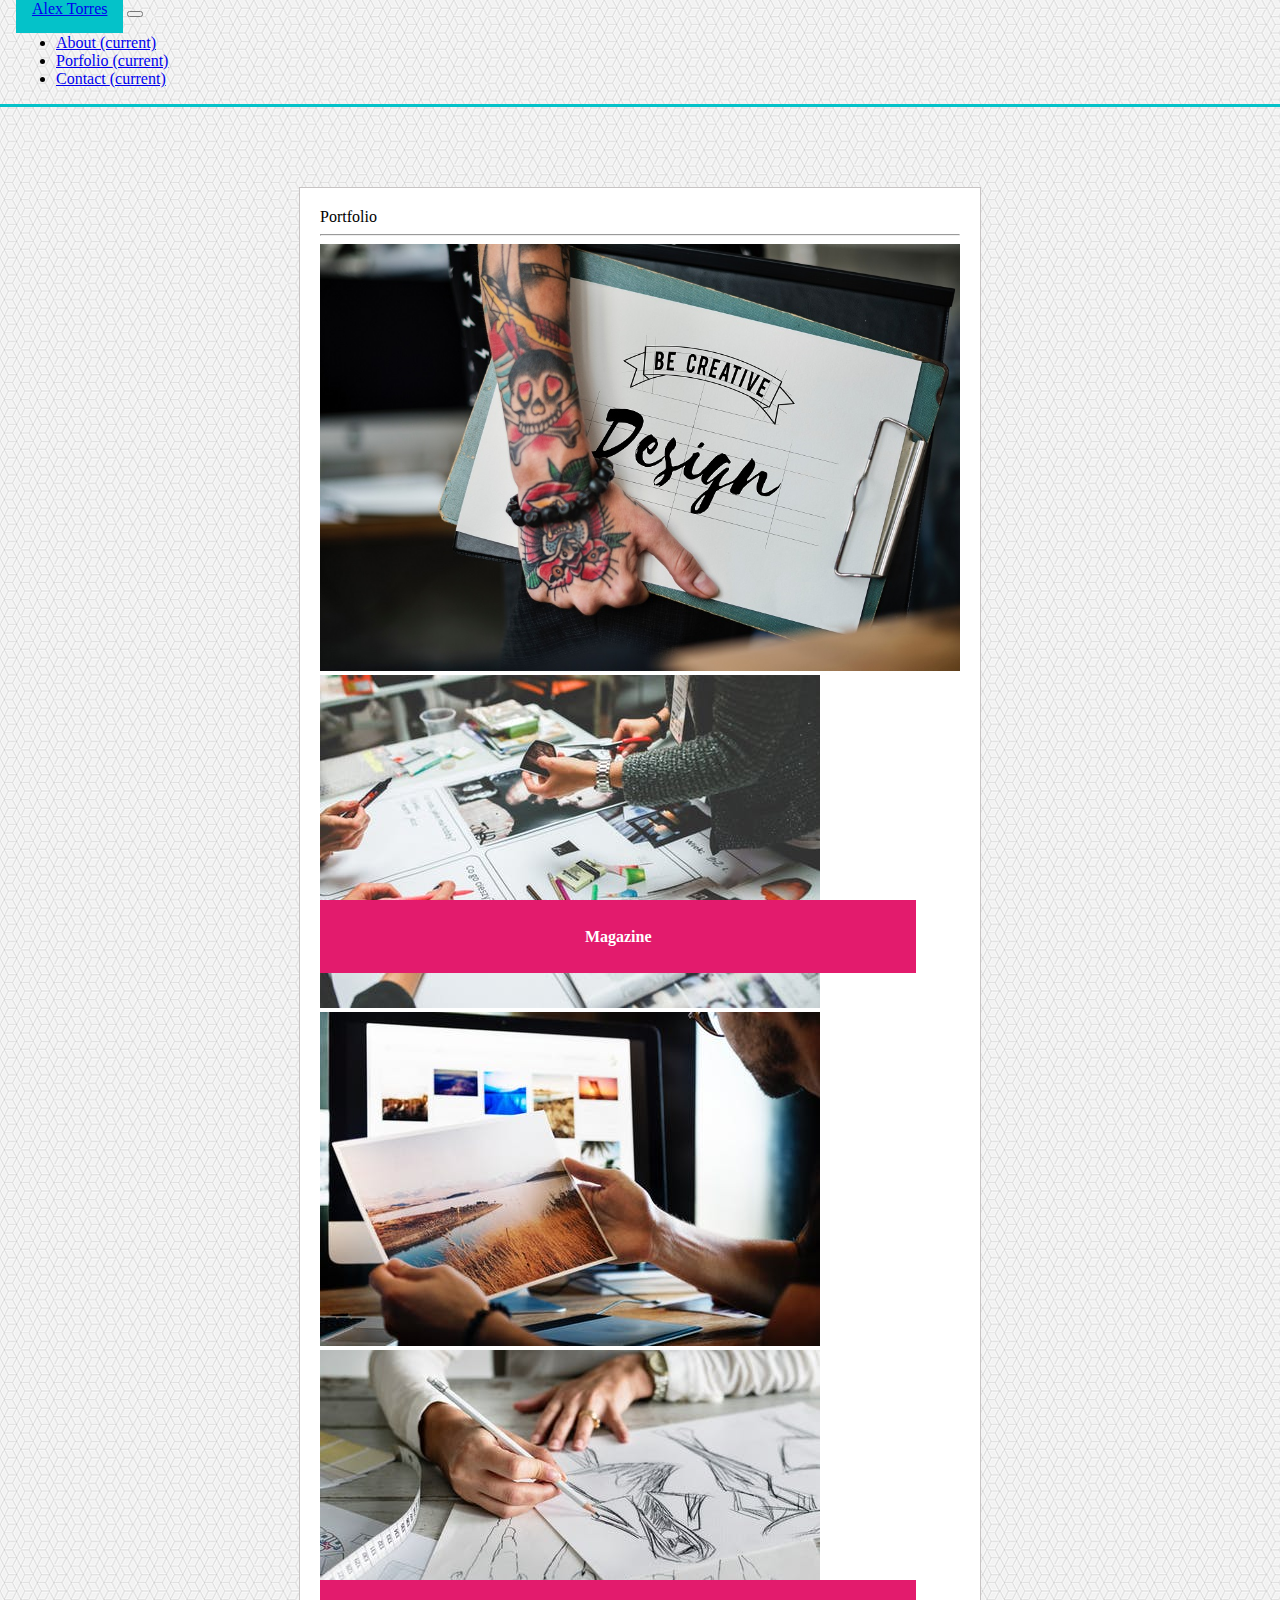
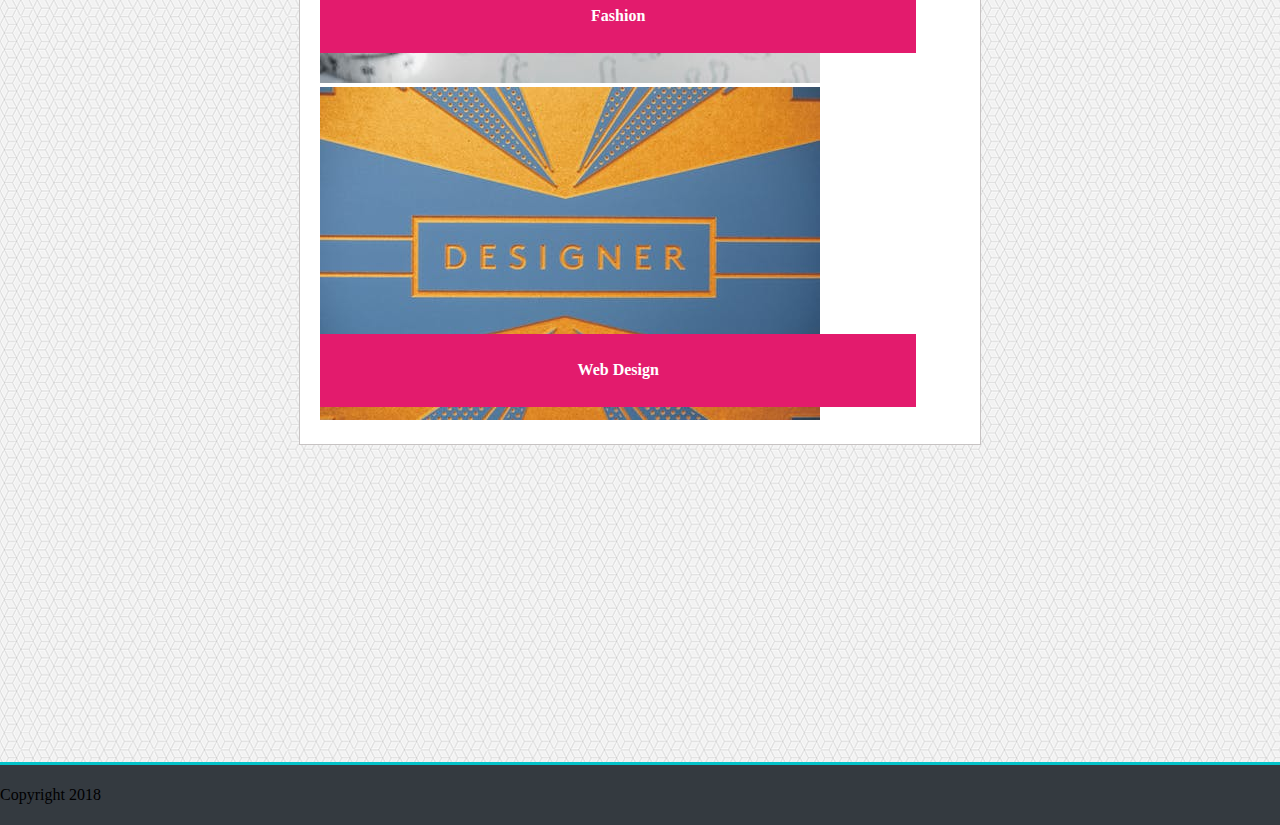
<file: portfolio.html>
<!DOCTYPE html>
<html lang="en">
<head>
    <meta charset="UTF-8">
    <meta name="viewport" content="width=device-width, initial-scale=1.0">
    <meta http-equiv="X-UA-Compatible" content="ie=edge">
    <title>Document</title>
    <link rel="stylesheet" href="https://stackpath.bootstrapcdn.com/bootstrap/4.1.3/css/bootstrap.min.css" integrity="sha384-MCw98/SFnGE8fJT3GXwEOngsV7Zt27NXFoaoApmYm81iuXoPkFOJwJ8ERdknLPMO" crossorigin="anonymous">
    <link rel="stylesheet" href="./assets/style.css">
    <link rel="short icon" type="image/png" href="./assets/images/favicon.png">
</head>
<body>

  <nav class="navbar navbar-expand-md navbar-dark bg-dark bg-bottom">
      <div class="container navContainer">
          <a class="navbar-brand navHead" href="./index.html">Alex Torres</a>
        <button class="navbar-toggler" type="button" data-toggle="collapse" data-target="#navbarSupportedContent" aria-controls="navbarSupportedContent" aria-expanded="false" aria-label="Toggle navigation">
          <span class="navbar-toggler-icon"></span>
        </button>
      
        <div class="collapse navbar-collapse" id="navbarSupportedContent">
          <ul class="navbar-nav ml-auto">
            <li class="nav-item ">
              <a class="nav-link" href="./index.html">About <span class="sr-only">(current)</span></a>
            </li>
            <li class="nav-item active">
              <a class="nav-link" href="./portfolio.html">Porfolio <span class="sr-only">(current)</span></a>
            </li>
            <li class="nav-item">
              <a class="nav-link" href="./contact.html">Contact <span class="sr-only">(current)</span></a>
            </li>
          </ul>
        </div>
      </div>
  </nav>

  <div class="container wrapper">

    <h>Portfolio</h3>
    <hr class="h1"></hr>

    <span class="fade">
    <div class="row mt-3 img-con img">
          <div class="col-md-6 col-sm-6 col-xs-12 text-center mt-3">
            <img class="pic"src="./assets/images/4.jpg" alt="Creative"/>
            <div class="hover1">
              <h4 hover1>Artist</h4>
            </div>
          </div>  
          <div class="col-md-6 col-sm-6 col-xs-12 text-center mt-3">
            <img class="pic" src="./assets/images/5.jpg" alt="Magazine"/>
            <div class="hover1">
                <h4 hover1>Magazine</h4>
            </div>
          </div>

      </div>
    </span>

    <span class="fade">
        <div class="row mt-3 img-con img">
              <div class="col-md-6 col-sm-6 col-xs-12 text-center mt-3">
                <img class="pic"src="./assets/images/6.jpg" alt="Photography"/>
                <div class="hover1">
                  <h4 hover1>Photography</h4>
                </div>
              </div>  
              <div class="col-md-6 col-sm-6 col-xs-12 text-center mt-3">
                <img class="pic" src="./assets/images/7.jpg" alt="Fashion"/>
                <div class="hover1">
                    <h4 hover1>Fashion</h4>
                </div>
              </div>
    
          </div>
        </span>

        <span class="fade">
            <div class="row mt-3 img-con img">
                  <div class="col-md-6 col-sm-6 col-xs-12 text-center mt-3">
                    <img class="pic"src="./assets/images/8.jpg" alt="Photography"/>
                    <div class="hover1">
                      <h4 hover1>Web Design</h4 >
                    </div>
                  </div>  
                  
        
              </div>
            </span>
  </div> 
</div>   
      


  <footer class="footer">
      <div class="container-fluid footer text-center">
          <span class="text-muted">Copyright 2018</span>
      </div>
  </footer>



<script src="https://code.jquery.com/jquery-3.3.1.slim.min.js" integrity="sha384-q8i/X+965DzO0rT7abK41JStQIAqVgRVzpbzo5smXKp4YfRvH+8abtTE1Pi6jizo" crossorigin="anonymous"></script>
<script src="https://cdnjs.cloudflare.com/ajax/libs/popper.js/1.14.3/umd/popper.min.js" integrity="sha384-ZMP7rVo3mIykV+2+9J3UJ46jBk0WLaUAdn689aCwoqbBJiSnjAK/l8WvCWPIPm49" crossorigin="anonymous"></script>
<script src="https://stackpath.bootstrapcdn.com/bootstrap/4.1.3/js/bootstrap.min.js" integrity="sha384-ChfqqxuZUCnJSK3+MXmPNIyE6ZbWh2IMqE241rYiqJxyMiZ6OW/JmZQ5stwEULTy" crossorigin="anonymous"></script>

</body>
</html>
</file>
<file: assets/style.css>
html {
  height: 100%;
}
body {
  /* Margin bottom by footer height */
  margin: 0px;
  padding: 0px;
  padding-bottom: 300px; 
  position: relative;
  background: url(../assets/images/background.png)
}
.footer {
  position: absolute;
  bottom: 0;
  width: 100%;
  height: 60px;
  line-height: 60px; 
  background-color: #343a40;
  border-top: 3px solid #04c2c9;
}

.wrapper{
  border-style: solid;
  border-color: #c7c3c3;
  border-width: 1px;
  max-width: 50%;
  margin: 80px auto;
  background-color: #ffffff;
  padding: 20px;
  
}

.pic{
  max-width: 100%;
}

.bg-bottom {
  border-bottom: 3px solid #04c2c9;
}

h3{
  color: #04c2c9;
}

.navContainer{
  max-width: 51%;
}

.navHead{

    background: #04c2c9;
    margin: 0px;
    padding: 16px;
}

.fade:hover .img-con {
  opacity: 0.7;
  cursor: pointer;
}

.img-con{
  position: relative;
  opacity: 1;
  transition: .5s ease;
}

.img{
  position: relative;
}


.hover1{
  position: absolute;
  background: #e31b6d;
  bottom: 5%;
  padding: 1%;
  width: 91.2%;
  color: white;
  text-align: center;
}

.hover2{
  position: absolute;
  background: #e31b6d;
  top: 164px;
  padding: 20.5px;
  width: 29.5%;
  left: 303px;
  color: white;
  text-align: center;
}

.navbar{
padding: 0rem 1rem;
}

@media (max-width: 980px){
  .hover1{
      bottom: 5%;
      width: 87%;
}

@media (max-width: 768px){
  .hover1{
    bottom: 5%;
    width: 83%;
}

}

@media (max-width: 480px){
  
  .hover1{
    bottom: 5%;
    width: 87%;
  
}

@media (max-width: 418px){
  .hover1{
    bottom: 5%;
    width: 85%;


  }

}
</file>
